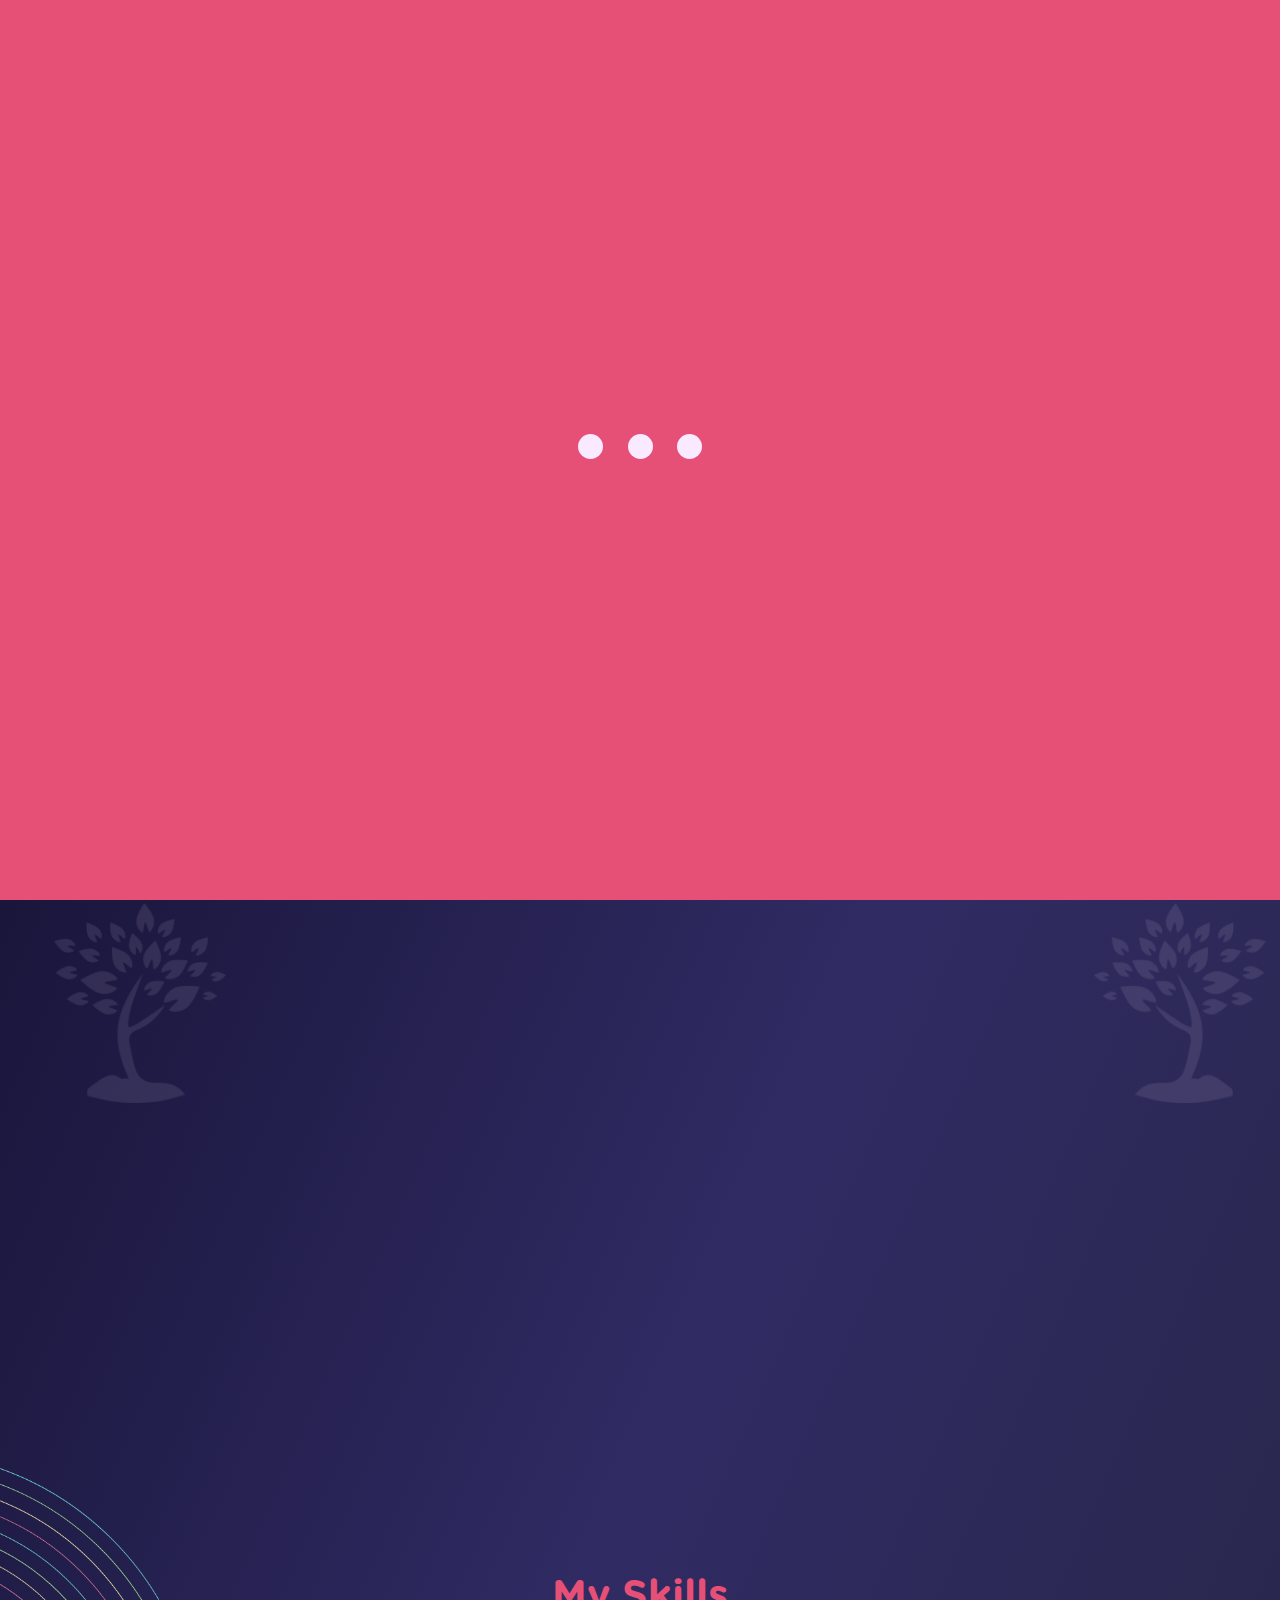
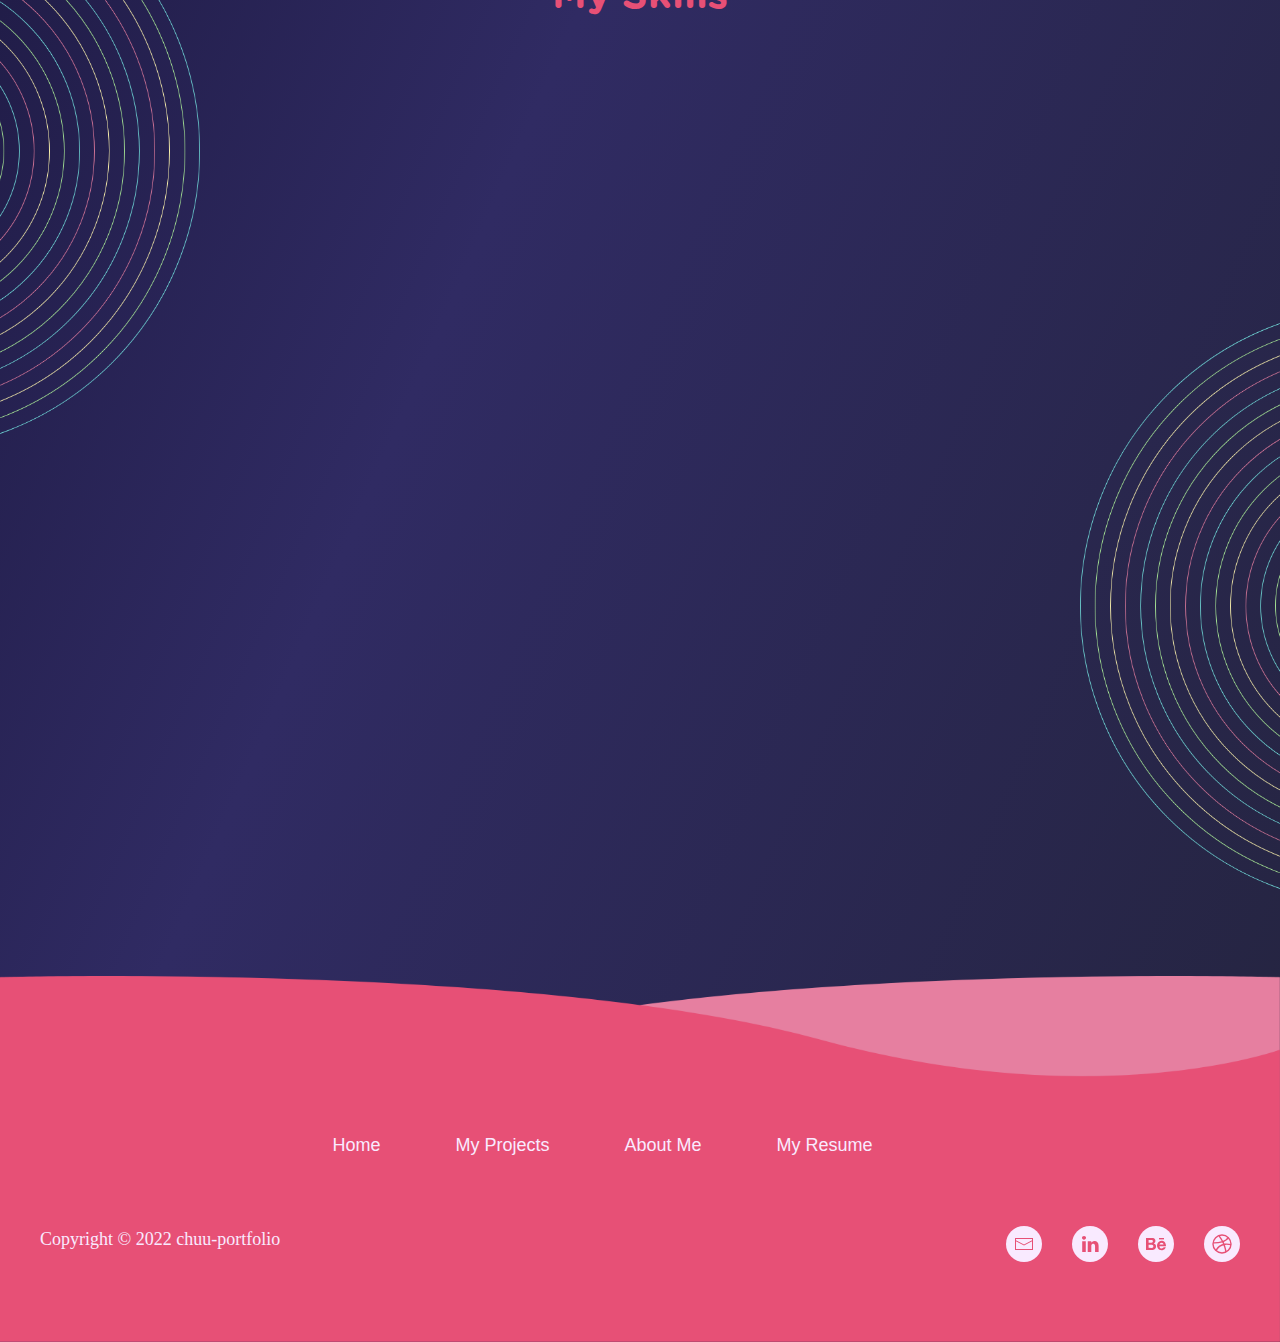
<file: index.html>
<!DOCTYPE html>
<html>
    <head>
    <meta charset="utf-8">
    <meta name="viewport" content="width=device-width, initial-scale=1">
    <meta name="Keywords" content="My Portfolio | Chuu Myat Thwe Oo Portfolio">
    <meta name="Description" content="My Portfolio | Chuu Myat Thwe Oo Portfolio">
    <meta property="og:image" content="images/logo.png">
    <meta property="og:image:type" content="image/png">
    <meta property="og:image:width" content="436">
    <meta property="og:image:height" content="228">
    <meta name="viewport" content="width=device-width, initial-scale=1.0, minimum-scale=1.0, maximum-scale=1.0, user-scalable=no">
    <meta property="og:description" content="My Portfolio | Chuu Myat Thwe Oo Portfolio | ">
    <link rel="shortcut icon" href="images/logo.png" type="image/x-icon">
    <title>My Portfolio | Home Page</title>
    <link rel="shortcut icon" href="images/logo.png" type="image/x-icon">
    <link rel="stylesheet" href="css/uikit.min.css">
    <link rel="stylesheet" href="css/style.css">
    
    </head>
    <div class="preloader js-preloader flex-center">
        <div class="dots">
            <div class="dot"></div>
            <div class="dot"></div>
            <div class="dot"></div>
        </div>
    </div>
    <body>
        
        <header>
            <div class="uk-container">
                <nav class="uk-navbar-container uk-navbar navbar" uk-navbar="dropbar: true;" style="position: relative; z-index: 980;">
                    <div class="uk-navbar-left">
                        <a class="uk-navbar-item uk-logo" href="index.html">
                            <img src="images/logo.png" alt="logo">
                        </a>
                    </div>
                    <div class="uk-navbar-right ">
                        <ul class="uk-navbar-nav uk-visible@m">
                            <li class="uk-active"><a href="index.html">Home</a></li>
                            <li><a href="projects.html">My Projects</a></li>
                            <li><a href="about.html">About Me</a></li>
                            <li><a href="https://drive.google.com/file/d/1HMZiBnkwL4PGBBDyXiK6aIY70Jfx3agm/view" target="_blank">My Resume</a></li>
                            
                        </ul>
                        <a href="#side-menu" class="uk-toggle uk-hidden@m side-menu-toggle" uk-toggle>
                            <span uk-icon="menu"></span>
                        </a>
                        <div id="side-menu" class="uk-offcanvas" uk-offcanvas="flip: true; overlay: true">
                            <div class="uk-offcanvas-bar">

                                <button class="uk-offcanvas-close" type="button" uk-close></button>

                                <ul>
                                    <li class="uk-active">
                                        <a href="index.html">Home</a>
                                    </li>
                                    <li>
                                        <a href="projects.html">My Projects</a>
                                    </li>
                                    <li>
                                        <a href="about.html">About Me</a>
                                    </li>
                                    <li>
                                        <a href="https://drive.google.com/file/d/1HMZiBnkwL4PGBBDyXiK6aIY70Jfx3agm/view" target="_blank">My Resume</a>
                                    </li>
                                </ul>

                            </div>
                        </div>
                    </div>
                    
                </nav>
            </div>
        </header>
        <div class="banner">
            <div class="uk-container">
                
                <div class="banner-left  uk-text-center uk-position-relative" uk-scrollspy="cls: uk-animation-slide-left;  delay: 500"  uk-parallax="start: 100%; end: 100%;stroke: 100%; border-color: var(--pink)" style="border-bottom: 1px solid var(--violet);">
                    <img src="images/leaf.png" alt="leaf" class="uk-position-absolute banner-leaf banner-leaf-one" uk-parallax="y: 20; easing: 0;">
                    <img src="images/leaf.png" alt="leaf" class="uk-position-absolute banner-leaf banner-leaf-two" uk-parallax="y: 40; easing: 0;">
                    <div class="banner-left-wrap">
                        <h3>Hello! I am</h3>
                        <h2 class="main-title">Chuu Myat Thwe Oo</h2>
                        <h4>UI/UX Designer and Frontend Developer</h4>
                        <div class="banner-left-text">
                            Are you looking for a UI/UX Designer background with expert in Frontend Technologies?
                            <br> Don't worry for that ! Here I am ...
                        </div>
                        
                        <a href="projects.html" class="main-button">
                            Explore Projects
                        </a>
                    </div>
                </div>
                    
                
            </div>
        </div>
        <div class="experience">
            <div class="uk-container uk-position-relative" uk-scrollspy="cls: uk-animation-fade; target: .experience-card; delay: 500;">
                <h2 class="main-title uk-text-center">
                    Working Experiences
                </h2>
                <img src="images/tree.png" alt="tree" class="experience-tree experience-tree-one uk-position-absolute">
                <img src="images/tree.png" alt="tree" class="experience-tree experience-tree-two uk-position-absolute">
                <div class="uk-flex uk-text-center experience-card-wrap uk-flex-center">
                    <div class="experience-card">
                        <div class="exp-year">
                            Nov 2021 - Sept 2022
                        </div>
                        <div class="exp-position">
                            UI/UX Designer
                        </div>
                        <span>at</span>
                        <div class="exp-company">Amaramedia Co., Ltd</div>
                    </div>
                </div>
                <div class="uk-flex uk-text-center experience-card-wrap uk-flex-center uk-flex-between">
                    <div class="experience-card" >
                        <div class="exp-year">
                            May 2020 - Sept 2021
                        </div>
                        <div class="exp-position">
                            Senior Frontend Developer
                        </div>
                        <span>at</span>
                        <div class="exp-company">Clickr Media Co., Ltd</div>
                    </div>
                    <div class="experience-card">
                        <div class="exp-year">
                            Dec 2018 - Mar 2020
                        </div>
                        <div class="exp-position">
                            Frontend Developer & Designer
                        </div>
                        <span>at</span>
                        <div class="exp-company">Berakah Peneil Co., Ltd</div>
                    </div>
                    <div class="experience-card">
                        <div class="exp-year">
                            Jun 2017 - Nov 2018
                        </div>
                        <div class="exp-position">
                           Junior Laravel Developer
                        </div>
                        <span>at</span>
                        <div class="exp-company">Myanmar Media Linkage Co., Ltd </div>
                    </div>
                </div>
            </div>
        </div>
        <div class="skill uk-position-relative">
            <div class="uk-container">
                <img src="images/circles.png" alt="circle" class="uk-position-absolute skill-circle skill-circle-one">
                <img src="images/circles.png" alt="circle" class="uk-position-absolute skill-circle skill-circle-two">
                <h2 class="main-title uk-text-center">
                    My Skills
                </h2>
                <div class="skill-item" uk-scrollspy="cls: uk-animation-fade; target: .skill-wrap div; delay: 300;">
                    <div class="uk-flex skill-wrap">
                        <div>
                            <img src="images/html5.png" alt="html5">
                        </div>
                        <div>
                            <img src="images/css3.png" alt="css">
                        </div>  
                        <div>
                            <img src="images/sass.png" alt="sass">
                        </div>
                        <div>
                            <img src="images/BEM.png" alt="BEM">
                        </div>
                        <div> <img src="images/JS.png" alt="JS"></div>
                        <div><img src="images/JQuery.png" alt="JQuery"></div>
                    </div>
                    <div class="uk-flex skill-wrap">
                        
                        <div><img src="images/Bootsrap.png" alt="Bootstrap"></div>
                        <div><img src="images/mdbootstrap.png" alt="mdbootstrap"></div>
                        <div><img src="images/uikit.png" alt="uikit"></div>
                        <div><img src="images/wordpress.png" alt="wordpress"></div>
                        <div><img src="images/laravel.png" alt="laravel"></div>
                        <div><img src="images/CS6.png" alt="cs6"></div>
                    </div>
                    <div class="uk-flex skill-wrap">
                        
                        <div><img src="images/XD.png" alt="xd"></div>
                        <div><img src="images/figma.png" alt="figma"></div>
                        <div><img src="images/ai.png" alt="AI"></div>
                        <div><img src="images/sketch.png" alt="sketch"></div>
                        <div><img src="images/balsminq.png" alt="balsminq"></div>
                        <div><img src="images/git.png" alt="git"></div>
                    </div>
                    <div class="uk-flex skill-wrap">
                        <div></div>
                        <div><img src="images/cyberduck.png" alt="cyberduck"></div>
                        <div><img src="images/filezilla.png" alt="filezilla"></div>
                        <div><img src="images/Linux Os.png" alt="Linux"></div>
                        <div><img src="images/MAc Os.png" alt="mac"></div>
                        <div></div>
                    </div>
                </div>
            </div>
        </div>
        <!-- <div class="scroll-top" >
            <a id="target" href="#top" class="uk-icon-button" uk-icon="arrow-up" uk-scroll=""></a>
        </div> -->
        <footer>
            <div class="uk-container">
                <div class="footer-link uk-flex">
                    <ul class="uk-navbar-nav">
                        <li><a href="index.html">Home</a></li>
                        <li><a href="projects.html">My Projects</a></li>
                        <li><a href="about.html">About Me</a></li>
                        <li><a href="https://drive.google.com/file/d/1HMZiBnkwL4PGBBDyXiK6aIY70Jfx3agm/view" target="_blank">My Resume</a></li>
                       
                    </ul>
                </div>
                <div class="footer-bottom uk-flex">
                    <div class="footer-copyright">
                        Copyright © 2022 chuu-portfolio
                    </div>
                    <div class="footer-social">
                        <ul class="uk-flex">
                            <li>
                                <a href="mailto:chuumyatthweoo@gmail.com" target="_blank" class="uk-icon-button" uk-icon="mail"></a>
                            </li>
                            <li>
                                
                                    <a href="https://www.linkedin.com/in/chuu-myat-thwe-oo-0b0b651a2/" class="uk-icon-button" target="_blank" uk-icon="linkedin"></a>
                                
                            </li>
                            <li>
                                
                                    <a href="https://www.behance.net/chuuchuu4" class="uk-icon-button" target="_blank" uk-icon="behance"></a>
                               
                            </li>
                            <li>
                                
                                    <a href="https://dribbble.com/ChuuMyatThweOo" class="uk-icon-button" target="_blank" uk-icon="dribbble"></a>
                                
                            </li>
                        </ul>
                    </div>
                </div>
            </div>
        </footer>
        <div class="scroll-top-wrapper">
            <span class="scroll-top-inner">
                <span class="uk-icon" uk-icon="icon: arrow-up"></span>
            </span>
        </div>
        
        <script src="js/jquery.min.js"></script>
        <script src="js/jquery.preloadinator.min.js"></script>
        <script src="js/uikit.min.js"></script>
        <script src="js/uikit-icons.min.js"></script>
        <script src="js/index.js"></script>
        <script>
            $('.js-preloader').preloadinator({
                minTime: 2000
            });
        </script>
    </body>
</html>
</file>
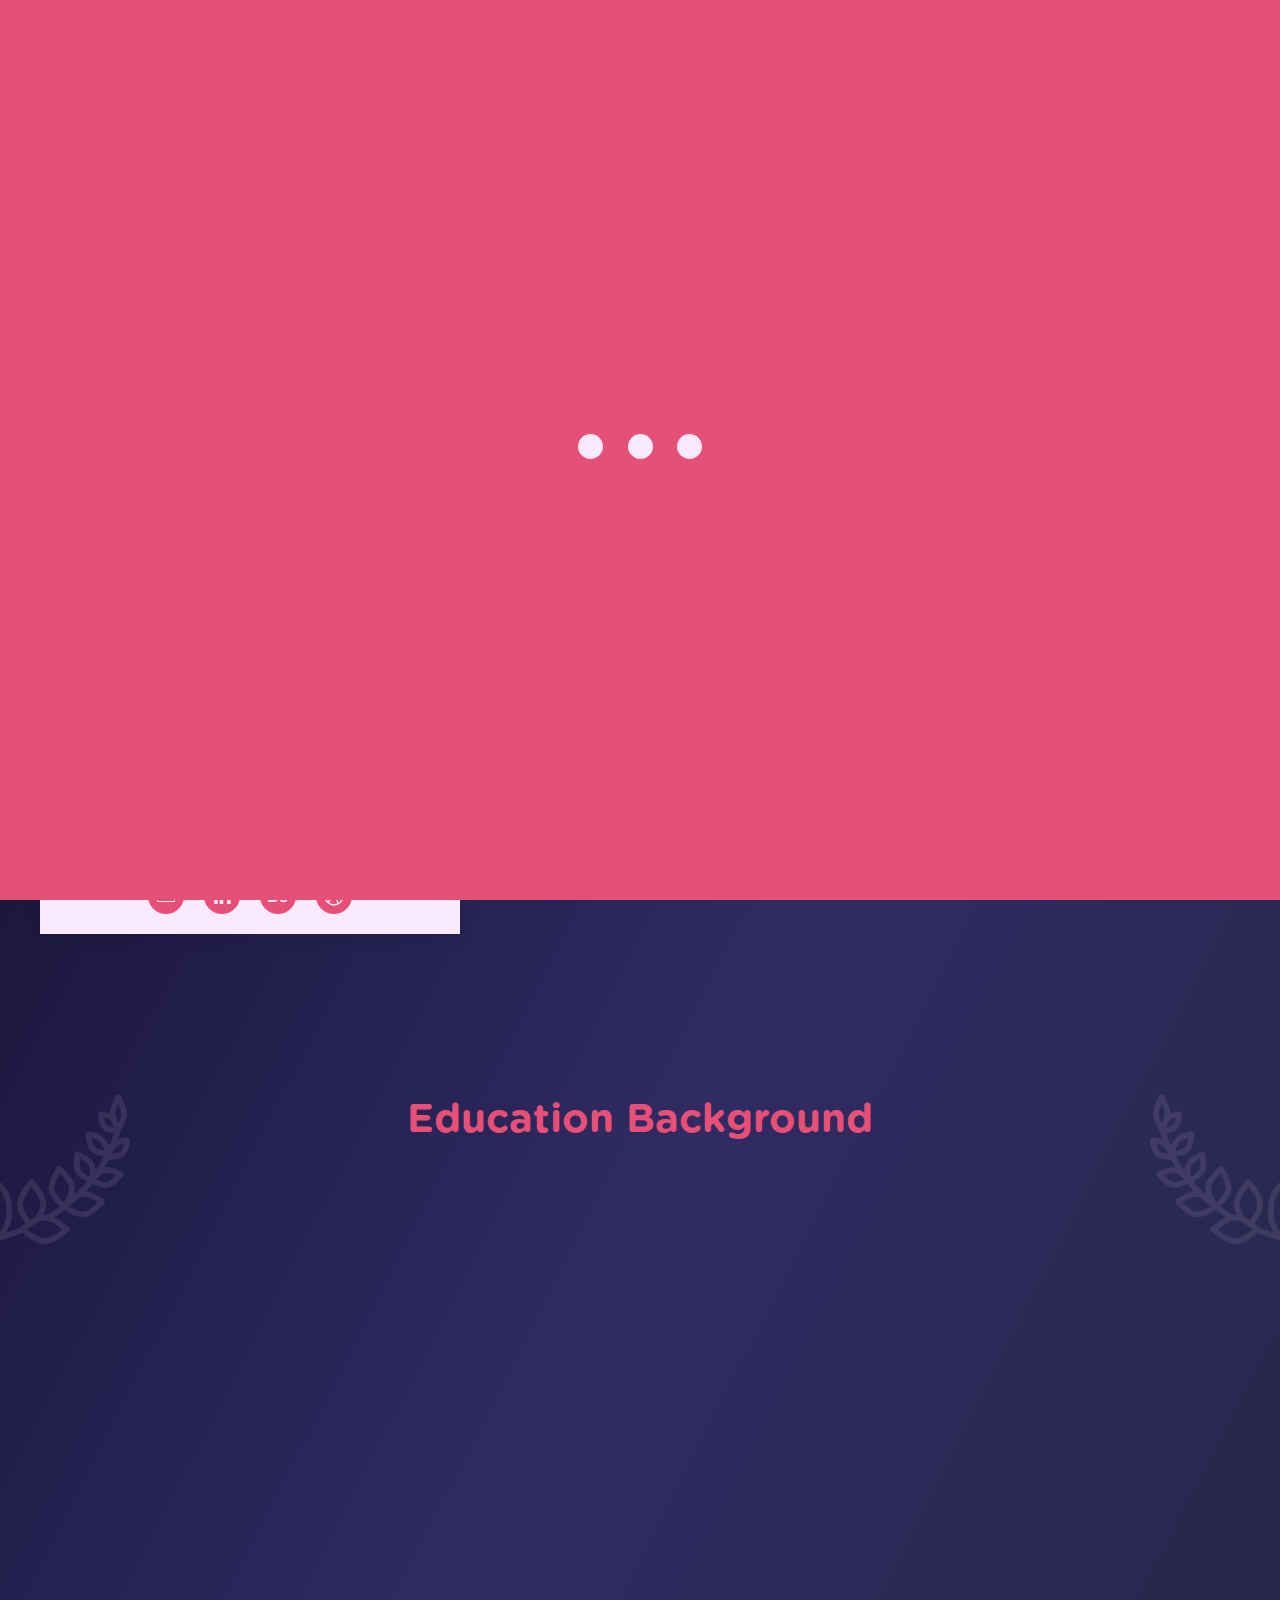
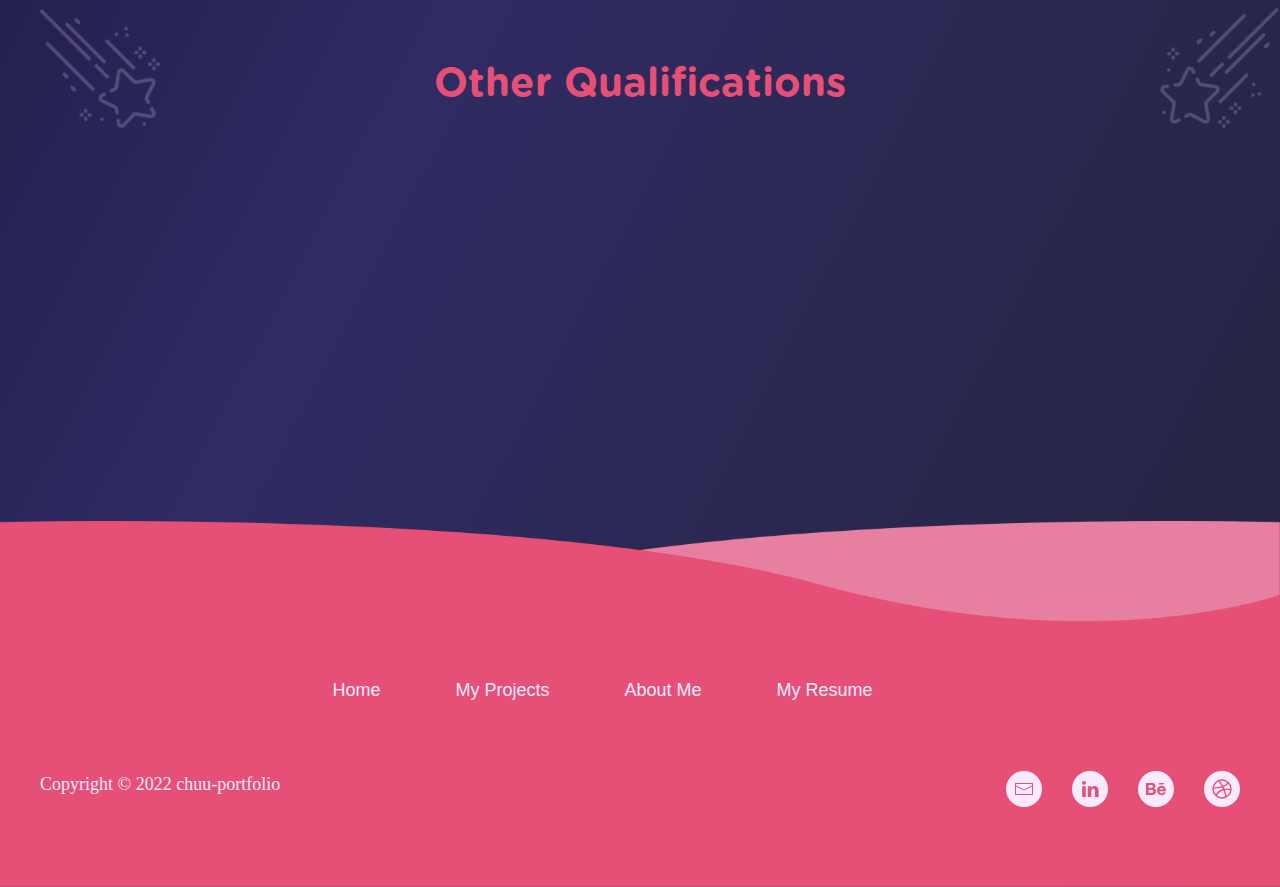
<file: about.html>
<!DOCTYPE html>
<html>
    <head>
    <meta charset="utf-8">
    <meta name="viewport" content="width=device-width, initial-scale=1">
    <meta name="Keywords" content="My Portfolio | Chuu Myat Thwe Oo Portfolio">
    <meta name="Description" content="My Portfolio | Chuu Myat Thwe Oo Portfolio">
    <meta property="og:image" content="images/logo.png">
    <meta property="og:image:type" content="image/png">
    <meta property="og:image:width" content="436">
    <meta property="og:image:height" content="228">
    <meta name="viewport" content="width=device-width, initial-scale=1.0, minimum-scale=1.0, maximum-scale=1.0, user-scalable=no">
    <meta property="og:description" content="My Portfolio | Chuu Myat Thwe Oo Portfolio | ">
    <link rel="shortcut icon" href="images/logo.png" type="image/x-icon">
    <title>My Portfolio | About Page</title>
    <link rel="shortcut icon" href="images/logo.png" type="image/x-icon">
    <link rel="stylesheet" href="css/uikit.min.css">
    <link rel="stylesheet" href="css/style.css">
    <link rel="stylesheet" href="css/about.css">
    </head>
    <div class="preloader js-preloader flex-center">
        <div class="dots">
            <div class="dot"></div>
            <div class="dot"></div>
            <div class="dot"></div>
        </div>
    </div>
    <body>
        <header>
            <div class="uk-container navbar">
                <nav class="uk-navbar-container uk-margin uk-navbar">
                    <div class="uk-navbar-left">
                        <a class="uk-navbar-item uk-logo" href="index.html">
                            <img src="images/logo.png" alt="logo">
                        </a>
                    </div>
                    <div class="uk-navbar-right">
                        <ul class="uk-navbar-nav uk-visible@m">
                            <li><a href="index.html">Home</a></li>
                            <li><a href="projects.html">My Projects</a></li>
                            <li class="uk-active"><a href="about.html">About Me</a></li>
                            <li><a href="https://drive.google.com/file/d/1HMZiBnkwL4PGBBDyXiK6aIY70Jfx3agm/view" target="_blank">My Resume</a></li>
                           
                        </ul>
                        <a href="#side-menu" class="uk-toggle uk-hidden@m side-menu-toggle" uk-toggle>
                            <span uk-icon="menu"></span>
                        </a>
                        <div id="side-menu" class="uk-offcanvas" uk-offcanvas="flip: true; overlay: true">
                            <div class="uk-offcanvas-bar">

                                <button class="uk-offcanvas-close" type="button" uk-close></button>

                                <ul>
                                    <li>
                                        <a href="index.html">Home</a>
                                    </li>
                                    <li>
                                        <a href="projects.html">My Projects</a>
                                    </li>
                                    <li class="uk-active">
                                        <a href="about.html">About Me</a>
                                    </li>
                                    <li>
                                        <a href="https://drive.google.com/file/d/1HMZiBnkwL4PGBBDyXiK6aIY70Jfx3agm/view" target="_blank">My Resume</a>
                                    </li>
                                </ul>

                            </div>
                        </div>
                    </div>
                </nav>
            </div>
        </header>
        <div class="about">
            <div class="uk-container">
                <h2 class="main-title uk-text-center">About Me</h2>
                <div class="uk-flex about-wrap">
                    <div class="about-left"  uk-scrollspy="cls: uk-animation-slide-left;  delay: 500">
                        <div class="uk-card uk-card-default">
                            <div class="uk-card-header uk-text-center">
                                <img src="images/my-photo.png" alt="my-photo">
                            </div>
                            <div class="uk-card-body uk-text-center">
                                <h3>Chuu Myat Thwe Oo</h3>
                                <span></span>
                                <h4>UI/UX Designer & Frontend Developer</h4>
                            </div>
                            <div class="uk-card-footer uk-text-center uk-flex">
                                <ul class="uk-flex">
                                    <li>
                                        <a href="mailto:chuumyatthweoo@gmail.com" target="_blank" class="uk-icon-button" uk-icon="mail"></a>
                                    </li>
                                    <li>
                                        <a href="https://www.linkedin.com/in/chuu-myat-thwe-oo-0b0b651a2/" class="uk-icon-button" target="_blank" uk-icon="linkedin"></a>
                                        
                                    </li>
                                    <li>
                                        
                                            <a href="https://www.behance.net/chuuchuu4" class="uk-icon-button" target="_blank" uk-icon="behance"></a>
                                        
                                    </li>
                                    <li>
                                        
                                            <a href="https://dribbble.com/ChuuMyatThweOo" class="uk-icon-button" target="_blank" uk-icon="dribbble"></a>
                                        
                                    </li>
                                </ul>
                            </div>
                        </div>
                    </div>
                    <div class="about-right"  uk-scrollspy="cls: uk-animation-slide-right;  delay: 500">
                        <div>
                            My name is Chuu  Myat Thwe Oo. I’ve graduated with Bachelor of Engineering 
                            ( Information Technology ) from Pyay Technological University. I was working 
                            as Frontend Developer and Web Designer  in media company, software house  &
                            Singapore base media company from 2017 to 2021. 
                        </div>
                        <div>
                            My experience in Adobe tools, frontend development technologies, passion of 
                            creating solution that address user’s problem, user interface design and 
                            knowledge of Google Professional UX Course encouraged me to change my
                            career path to UI/UX Designer. 
                        </div>
                        <div>
                            I got a job as UI/UX Designer at CornerTwentySix (Amaramedia)
                            Company Ltd. While I was working there, I found increasing of knowledges and 
                            experiences  in user centered design skills, how to use empathy to understand 
                            users, how to develop solutions to solve users’ problems, how to gather and 
                            evaluate user requirements in collaboration with Product Manager and how to
                            illustrate design ideas using storyboards, process flows, or sitemaps.
                        </div>
                        <div>
                            <a class="main-button" href="https://drive.google.com/file/d/1HMZiBnkwL4PGBBDyXiK6aIY70Jfx3agm/view" target="_blank">View My Resume</a>
                        </div>
                        
                    </div>
                </div>
            </div>
        </div>
        <div class="education">
            <div class="uk-container uk-position-relative">
                <h2 class="main-title uk-text-center">
                    Education Background
                </h2>
                <img src="images/leaves.png" alt="leaves" class="uk-position-absolute education-leaves education-leaves-one">
                <img src="images/leaves.png" alt="leaves" class="uk-position-absolute education-leaves education-leaves-two">
                <div class="education-wrap uk-flex" uk-scrollspy="cls: uk-animation-slide-bottom; target: .education-item; delay: 500">
                    <div class="education-item uk-text-center">
                        <div class="edu-name">
                            High School Graduate
                        </div>
                        <div class="edu-year">( 2011 )</div>
                        <div class="edu-school">BEHS ( 5 ), Pyay</div>
                    </div>
                    <div class="education-item uk-text-center">
                        <div class="edu-name">
                            Bachelor of Technology (IT)
                        </div>
                        <div class="edu-year">( 2015 )</div>
                        <div class="edu-school">Pyay Technological University</div>
                    </div>
                    <div class="education-item uk-text-center">
                        <div class="edu-name">
                            Bachelor of Engineering (IT)
                        </div>
                        <div class="edu-year">( 2016 )</div>
                        <div class="edu-school">Pyay Technological University</div>
                    </div>
                </div>
            </div>
            

        </div>
        <div class="qualification">
            <div class="uk-container uk-position-relative">
                <img src="images/star.png" alt="star" class="uk-position-absolute qualification-star qualification-star-one">
                <img src="images/star.png" alt="star" class="uk-position-absolute qualification-star qualification-star-two">
                <h2 class="main-title uk-text-center">Other Qualifications</h2>
                <div class="qualification-wrap uk-flex uk-text-center" uk-scrollspy="cls: uk-animation-fade; target: .certificate; delay: 300;">
                    <div class="certificate">
                        <div class="class">Coursera</div>
                        <span></span>
                        <div class="course">
                            Google UX Design <br>Professional Certificate
                        </div>
                    </div>
                    <div class="certificate">
                        <div class="class">Myanmar IT Consulting</div>
                        <span></span>
                        <div class="course">
                            Professional Web Development <br> Training Course
                        </div>
                    </div>
                    <div class="certificate">
                        <div class="class">MCC</div>
                        <span></span>
                        <div class="course">
                            Microsoft Office Course
                        </div>
                    </div>
                    <div class="certificate">
                        <div class="class">YWC Association</div>
                        <span></span>
                        <div class="course">
                            Four Skills English <br>(Intermediate Course)
                        </div>
                    </div>
                </div>
            </div>
        </div>
        <footer>
            <div class="uk-container">
                <div class="footer-link uk-flex">
                    <ul class="uk-navbar-nav">
                        <li><a href="index.html">Home</a></li>
                        <li><a href="projects.html">My Projects</a></li>
                        <li><a href="about.html">About Me</a></li>
                        <li><a href="https://drive.google.com/file/d/1HMZiBnkwL4PGBBDyXiK6aIY70Jfx3agm/view" target="_blank">My Resume</a></li>
                       
                    </ul>
                </div>
                <div class="footer-bottom uk-flex">
                    <div class="footer-copyright">
                        Copyright © 2022 chuu-portfolio
                    </div>
                    <div class="footer-social">
                        <ul class="uk-flex">
                            <li>
                                <a href="mailto:chuumyatthweoo@gmail.com" target="_blank" class="uk-icon-button" uk-icon="mail"></a>
                            </li>
                            <li>
                                
                                    <a href="https://www.linkedin.com/in/chuu-myat-thwe-oo-0b0b651a2/" class="uk-icon-button" target="_blank" uk-icon="linkedin"></a>
                                
                            </li>
                            <li>
                                
                                    <a href="https://www.behance.net/chuuchuu4" class="uk-icon-button" target="_blank" uk-icon="behance"></a>
                               
                            </li>
                            <li>
                                
                                    <a href="https://dribbble.com/ChuuMyatThweOo" class="uk-icon-button" target="_blank" uk-icon="dribbble"></a>
                                
                            </li>
                        </ul>
                    </div>
                </div>
            </div>
        </footer>
        <div class="scroll-top-wrapper">
            <span class="scroll-top-inner">
                <span class="uk-icon" uk-icon="icon: arrow-up"></span>
            </span>
        </div>
        <script src="js/jquery.min.js"></script>
        <script src="js/jquery.preloadinator.min.js"></script>
        <script src="js/uikit.min.js"></script>
        <script src="js/uikit-icons.min.js"></script>
        <script src="js/index.js"></script>
        <script>
            $('.js-preloader').preloadinator({
                minTime: 2000
            });
        </script>
    </body>
</html>
</file>
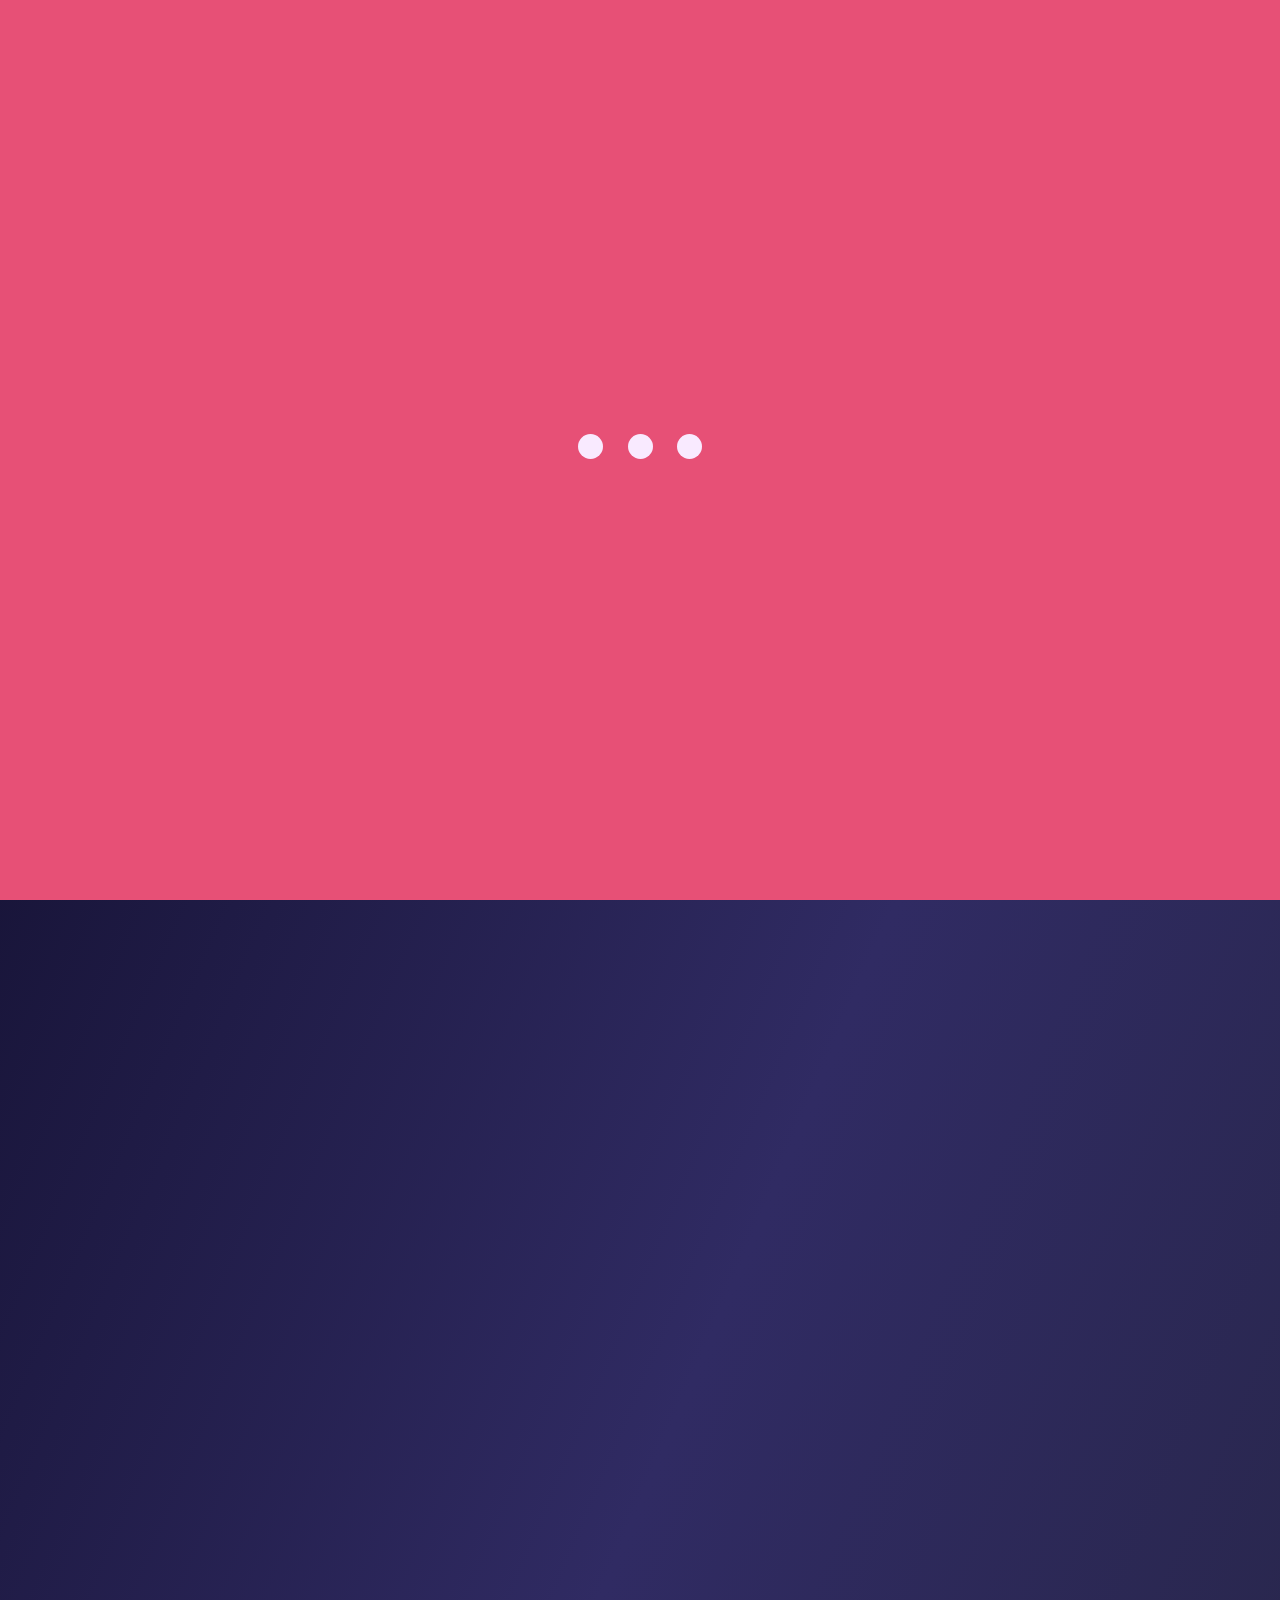
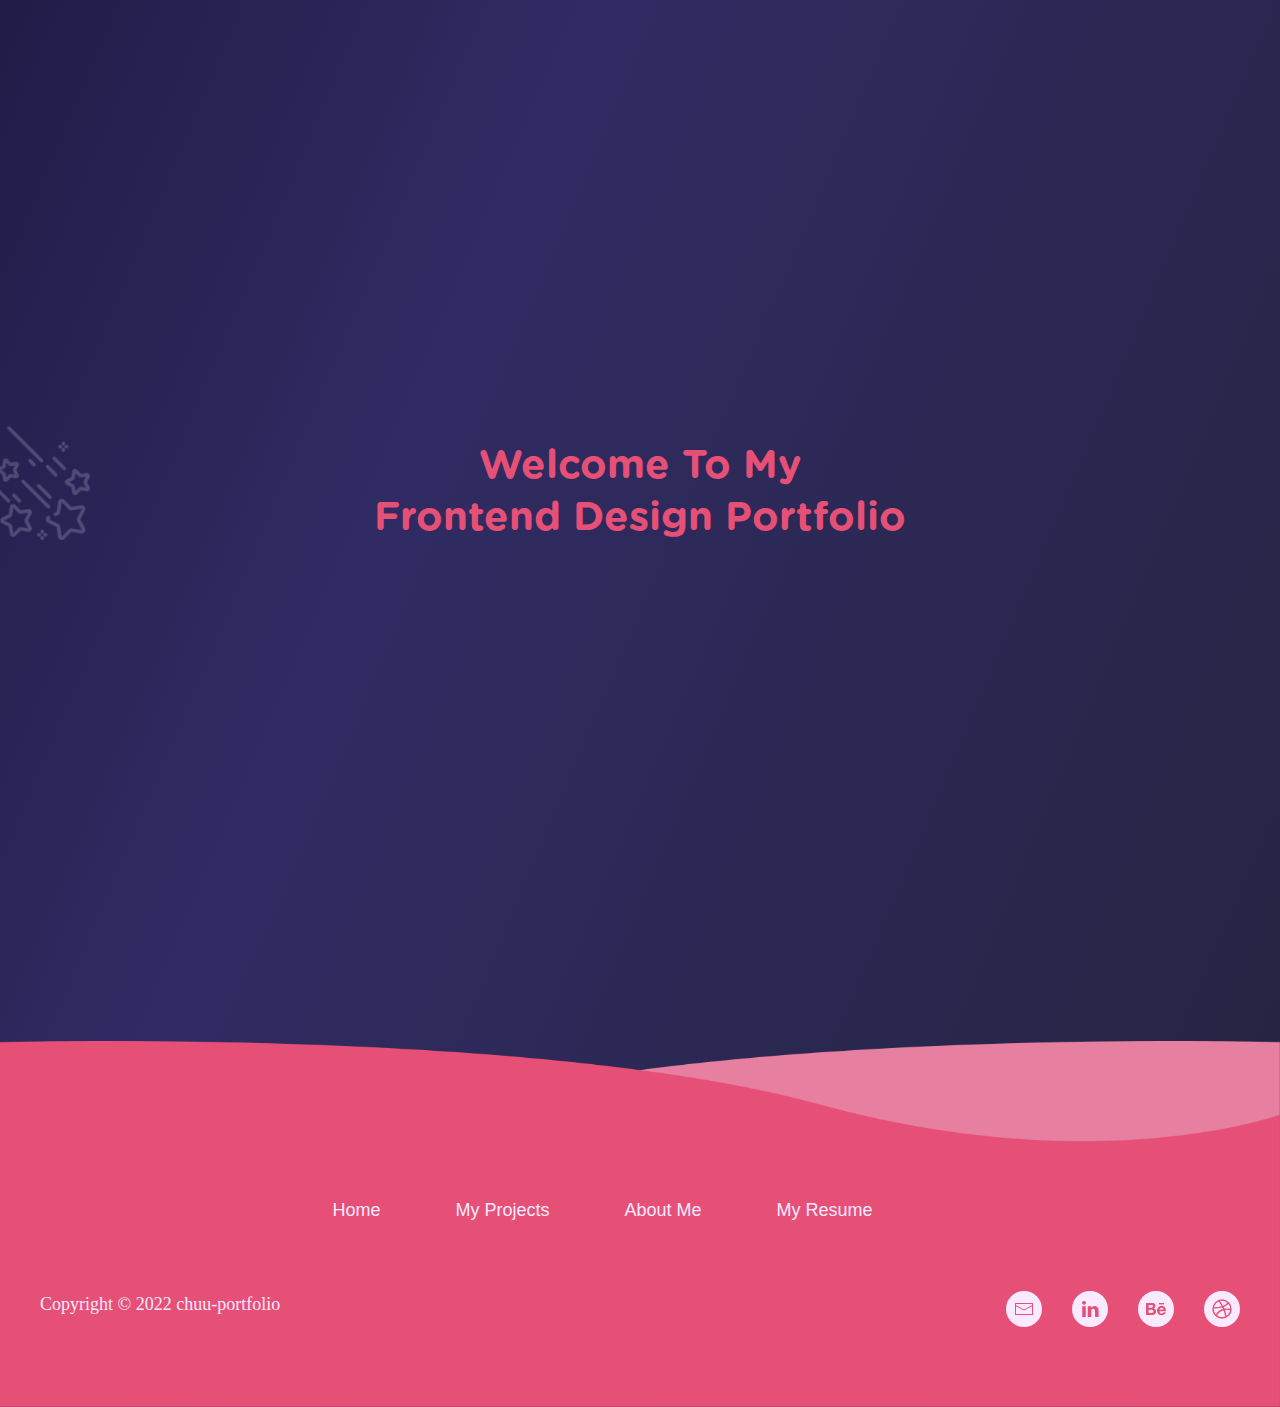
<file: projects.html>
<!DOCTYPE html>
<html>
    <head>
        <meta charset="utf-8">
        <meta name="viewport" content="width=device-width, initial-scale=1">
        <meta name="Keywords" content="My Portfolio | Chuu Myat Thwe Oo Portfolio">
        <meta name="Description" content="My Portfolio | Chuu Myat Thwe Oo Portfolio">
        <meta property="og:image" content="images/logo.png">
        <meta property="og:image:type" content="image/png">
        <meta property="og:image:width" content="436">
        <meta property="og:image:height" content="228">
        <meta name="viewport" content="width=device-width, initial-scale=1.0, minimum-scale=1.0, maximum-scale=1.0, user-scalable=no">
        <meta property="og:description" content="My Portfolio | Chuu Myat Thwe Oo Portfolio | ">
        <link rel="shortcut icon" href="images/logo.png" type="image/x-icon">
        <title>My Portfolio | Projects Page</title>
        <link rel="shortcut icon" href="images/logo.png" type="image/x-icon">
        <title>My Projects</title>
        <link rel="shortcut icon" href="images/logo.png" type="image/x-icon">
        <link rel="stylesheet" href="css/uikit.min.css">
        <link rel="stylesheet" href="css/style.css">
        <link rel="stylesheet" href="css/project.css">
    </head>
    <div class="preloader js-preloader flex-center">
        <div class="dots">
            <div class="dot"></div>
            <div class="dot"></div>
            <div class="dot"></div>
        </div>
    </div>
    <body>
        <header>
            <div class="uk-container navbar">
                <nav class="uk-navbar-container uk-margin uk-navbar">
                    <div class="uk-navbar-left">
                        <a class="uk-navbar-item uk-logo" href="index.html">
                            <img src="images/logo.png" alt="logo">
                        </a>
                    </div>
                    <div class="uk-navbar-right">
                        <ul class="uk-navbar-nav uk-visible@m">
                            <li><a href="index.html">Home</a></li>
                            <li class="uk-active"><a href="projects.html">My Projects</a></li>
                            <li><a href="about.html">About Me</a></li>
                            <li><a href="https://drive.google.com/file/d/1HMZiBnkwL4PGBBDyXiK6aIY70Jfx3agm/view" target="_blank">My Resume</a></li>
                            
                        </ul>
                        <a href="#side-menu" class="uk-toggle uk-hidden@m side-menu-toggle" uk-toggle>
                            <span uk-icon="menu"></span>
                        </a>
                        <div id="side-menu" class="uk-offcanvas" uk-offcanvas="flip: true; overlay: true">
                            <div class="uk-offcanvas-bar">

                                <button class="uk-offcanvas-close" type="button" uk-close></button>

                                <ul>
                                    <li>
                                        <a href="index.html">Home</a>
                                    </li>
                                    <li  class="uk-active">
                                        <a href="projects.html">My Projects</a>
                                    </li>
                                    <li>
                                        <a href="about.html">About Me</a>
                                    </li>
                                    <li>
                                        <a href="https://drive.google.com/file/d/1HMZiBnkwL4PGBBDyXiK6aIY70Jfx3agm/view" target="_blank">My Resume</a>
                                    </li>
                                </ul>

                            </div>
                        </div>
                    </div>
                </nav>
            </div>
        </header>
        <div class="design-portfolio">
            <div class="uk-container uk-position-relative">
                <img src="images/planet.png" alt="planet" class="uk-position-absolute design-portfolio-planet">
                <h2 class="main-title uk-text-center">
                    Welcome To My<br>
                    UI/UX Design Portfolio
                </h2>
                <div class="design-project uk-flex">
                    <div class="design-image" uk-scrollspy="cls: uk-animation-slide-left;  delay: 400">
                        <img src="images/d-check-ad.png" alt="d-check-ad">
                    </div>
                    <div class="design-description uk-flex" uk-scrollspy="cls: uk-animation-slide-right;  delay: 400">
                        <div class="design-description-wrap uk-text-center">
                            <img src="images/d-check-logo.png" alt="d-check-logo">
                            <div class="design-explaination">
                                d-Check is a daily guest record in digital format 
                                produced by CornerTwentySix (Amaramedia) 
                                Company. 
                                It has easy registration, check-in scanner, 
                                easy booking process. It can also make booking to
                                many places with accurate date and time.
                            </div>
                            <a href="#dcheck-detail" class="main-button uk-toggle" uk-toggle>
                               View Detail
                            </a>
                            <!-- This is the modal -->
                            <div id="dcheck-detail" class="uk-modal uk-modal-container" uk-modal>
                                <div class="uk-modal-dialog uk-modal-body">
                                    <button class="uk-modal-close-default uk-close" type="button" uk-close></button>

                                    <div class="dcheck-detail-content">
                                        <h2 class="uk-modal-title">Project Overview</h2>
                                        <p>d-Check is a daily guest record in digital format produced by CornerTwentySix (Amaramedia) Company. It has easy registration, 
                                            secure user verification, check-in scanner, easy booking process. It can also make booking to many places with accurate date and time.</p>
                                        
                                    </div>
                                    <div class="uk-column-1-2">
                                        <div class="dcheck-detail-content">
                                            <h2 class="uk-modal-title">My Role </h2>
                                            <p>UI/UX Designer</p>
                                        </div>
                                        <div class="dcheck-detail-content">
                                            <h2 class="uk-modal-title">Platform</h2>
                                            <p>Android, iOS, Web </p>
                                        </div>
                                    </div>
                                    <div class="dcheck-detail-content">
                                        <h2 class="uk-modal-title">Team </h2>
                                        <p>2 Java Developers, 1 Flutter Developer, 1 Angular Developer, 2 Marketing, 1 UI/UX Designer</p>
                                    </div>
                                    <div class="dcheck-detail-content">
                                        <h2 class="uk-modal-title">Design Thinking Framework </h2>
                                        <p>
                                           <img src="images/framework.png" alt="d-check-design-framework">
                                        </p>
                                    </div>
                                    <div class="dcheck-detail-content">
                                        <h2 class="uk-modal-title">My Responsibilities </h2>
                                        <p>User Research, Conducting Interviews, Paper and Digital Wireframing, Low and High-Fidelity Prototyping, Conducting Usability Study,
                                            Iterating Design, User Interface Design for Responsive Website, Admin and Organization Dashboards, Android and iOS Design</p>
                                    </div>
                                    <div class="uk-column-1-2@m">
                                        <div class="dcheck-detail-content">
                                            <h2 class="uk-modal-title">Responsive Web Design</h2>
                                            <img src="images/web-design.png" alt="d-check-web-design">
                                            <div class="uk-text-center">
                                                <a href="https://www.dcheckmyanmar.com/" target="_blank">Go to Website <span uk-icon="arrow-right"></span></a>
                                            </div>
                                            
                                        </div>
                                        <div class="dcheck-detail-content">
                                            <h2 class="uk-modal-title">iOS Application</h2>
                                            <img src="images/ios.png" alt="d-check-iOS-design">
                                            <div class="uk-text-center">
                                                <a href="https://apps.apple.com/us/app/d-check/id1609977746" target="_blank">Go to App Store <span uk-icon="arrow-right"></span></a>
                                            </div>
                                        </div>
                                    </div>
                                    <div class="uk-column-1-2@m">
                                        <div class="dcheck-detail-content">
                                            <h2 class="uk-modal-title">Android Application</h2>
                                            
                                            <img src="images/android.png" alt="d-check-android-design">
                                            <div class="uk-text-center">
                                                <a href="https://play.google.com/store/apps/details?id=com.dcheckmyanmar.d_check_rebuild" target="_blank">Go to Play Store <span uk-icon="arrow-right"></span></a>
                                            </div>
                                            
                                            
                                        </div>
                                        <div class="dcheck-detail-content">
                                            <h2 class="uk-modal-title">Admin Dashboard</h2>
                                            <img src="images/admin.png" alt="d-check-admin-design">
                                            
                                        </div>
                                    </div>

                                    
                                </div>
                            </div>
                        </div>
                    </div>
                </div>
                <div class="design-project uk-flex">
                    <div class="design-description uk-flex" uk-scrollspy="cls: uk-animation-slide-left;  delay: 400">
                        <div class="design-description-wrap uk-text-center">
                            <img src="images/healthy-taste-logo.png" alt="healthy-taste-logo">
                            <div class="design-explaination">
                                HealthyTaste is a WisdomLab-based organization 
                                focused on healthy recipes. The organization 
                                needs a tool that helps people learn how to cook 
                                healthy and tasty recipes with easy buying 
                                ingredients during short time. 
                            </div>
                            <a href="https://www.behance.net/gallery/148842789/HealthyTaste-UIUX-Case-Study" target="_blank" class="main-button">
                                View Detail
                            </a>
                        </div>
                    </div>
                    <div class="design-image" uk-scrollspy="cls: uk-animation-slide-right;  delay: 400">
                        <img src="images/healthytaste-ad.png" alt="healthytaste-ad">
                    </div>
                </div>
                <div class="design-project uk-flex">
                    <div class="design-image" uk-scrollspy="cls: uk-animation-slide-left;  delay: 400">
                        <img src="images/tutovid-ad.png" alt="tutovid-ad">
                    </div>
                    <div class="design-description uk-flex" uk-scrollspy="cls: uk-animation-slide-right;  delay: 400">
                        <div class="design-description-wrap uk-text-center">
                            <img src="images/tutovid-logo.png" alt="tutovid-logo">
                            <div class="design-explaination">
                                TutoVid is a WisdomLab-based organization 
                                focused on online tutorials. The organization 
                                needs a tool that helps people to learn
                                many kinds of free and paid online courses. 
                                TutoVid can help people who wants to attend 
                                online courses with tutorial videos.
                            </div>
                            <a href="https://www.behance.net/gallery/148907923/TutoVids-UIUX-Responsive-Website-Case-Study" target="_blank" class="main-button">
                                View Detail
                            </a>
                        </div>
                    </div>
                </div>
            </div>
        </div>
        <div class="frontend-portfolio">
            <div class="uk-container uk-position-relative" uk-scrollspy="cls: uk-animation-fade; target: .frontend-projects a; delay: 300;">
                <img src="images/planet.png" alt="planet" class="uk-position-absolute frontend-portfolio-planet">
                <h2 class="main-title uk-text-center">
                    Welcome To My<br>
                    Frontend Design Portfolio
                </h2>
                <div class="frontend-projects uk-flex">
                    <a href="https://www.dbs.com/portraits-of-purpose/index.html" target="_blank">
                        <img src="images/dbs.png" alt="dbs">
                    </a>
                    <a href="https://www.arccspaces.com/" target="_blank">
                        <img src="images/arcc.png" alt="arcc">
                    </a>
                    <a href="https://bic.konicaminolta.asia/sconnect/" target="_blank">
                        <img src="images/konica.png" alt="konica">
                    </a>
                    <a href="https://www.guud.company/" target="_blank">
                        <img src="images/guud.png" alt="guud">
                    </a>
                    <a href="https://www.clickrmedia.com/" target="_blank">
                        <img src="images/clickr.png" alt="clickr">
                    </a>
                    <a href=" https://singapore.hakubaku.asia/" target="_blank">
                        <img src="images/hakubaku.png" alt="hakubaku">
                    </a>
                </div>
                <div class="frontend-projects uk-flex uk-text-center ">
                   <div></div>
                    <a href="https://www.berakahpeneil.com/" target="_blank">
                        <img src="images/BKP.png" alt="bkp">
                    </a>
                    <a href="https://www.yomafleet.com/" target="_blank">
                        <img src="images/yoma.png" alt="yoma">
                    </a>
                    <a href="http://thutamyay.com.mm/" target="_blank">
                        <img src="images/thutamyay.png" alt="thutamyay">
                    </a>
                    <a href="https://lotaya.mpt.com.mm/" target="_blank">
                        <img src="images/lotaya.png" alt="lotaya">
                    </a>
                    <div></div>
                </div>
            </div>
        </div>
        <footer>
            <div class="uk-container">
                <div class="footer-link uk-flex">
                    <ul class="uk-navbar-nav">
                        <li><a href="index.html">Home</a></li>
                        <li><a href="projects.html">My Projects</a></li>
                        <li><a href="about.html">About Me</a></li>
                        <li><a href="https://drive.google.com/file/d/1HMZiBnkwL4PGBBDyXiK6aIY70Jfx3agm/view" target="_blank">My Resume</a></li>
                        
                    </ul>
                </div>
                <div class="footer-bottom uk-flex">
                    <div class="footer-copyright">
                        Copyright © 2022 chuu-portfolio
                    </div>
                    <div class="footer-social">
                        <ul class="uk-flex">
                            <li>
                                <a href="mailto:chuumyatthweoo@gmail.com" target="_blank" class="uk-icon-button" uk-icon="mail"></a>
                            </li>
                            <li>
                                
                                    <a href="https://www.linkedin.com/in/chuu-myat-thwe-oo-0b0b651a2/" class="uk-icon-button" target="_blank" uk-icon="linkedin"></a>
                                
                            </li>
                            <li>
                                
                                    <a href="https://www.behance.net/chuuchuu4" class="uk-icon-button" target="_blank" uk-icon="behance"></a>
                               
                            </li>
                            <li>
                                
                                    <a href="https://dribbble.com/ChuuMyatThweOo" class="uk-icon-button" target="_blank" uk-icon="dribbble"></a>
                                
                            </li>
                        </ul>
                    </div>
                </div>
            </div>
        </footer>
        <div class="scroll-top-wrapper">
            <span class="scroll-top-inner">
                <span class="uk-icon" uk-icon="icon: arrow-up"></span>
            </span>
        </div>
        <script src="js/jquery.min.js"></script>
        <script src="js/jquery.preloadinator.min.js"></script>
        <script src="js/uikit.min.js"></script>
        <script src="js/uikit-icons.min.js"></script>
        <script src="js/index.js"></script>
        <script>
            $('.js-preloader').preloadinator({
                minTime: 2000
            });
        </script>
    </body>
</html>
</file>
<file: css/style.css>
:root {
    --pink: #E75076;
    --violet: #F9EAFF;
    --black: #2F2E41;
    --white: #fff;
}

@font-face {
    font-family: GothamBold;
    src: url(../font/gotham-rounded/GothamRounded-Bold.otf);
}



.uk-logo {
    width: 85px;
    padding: 0;
}
* > a:hover {
    text-decoration: none;
}
body {
    background-image: linear-gradient(to bottom right, #0F0C29, #302B63, #24243E);
    font-size: 18px;
    font-family: "Helvetica Neue";
    color: var(--violet);
    overflow-x: hidden;
    margin: 0;
}
/* Preloader */


section {
	min-height: 100vh;
}

section h1 {
	margin: 0 0 30px 0;
	width: 100%;
	font-size: 40px;
	font-weight: 400;
	color: #FFF;
}

section a {
	display: inline-block;
    padding: 15px 25px;
    font-weight: 600;
    text-transform: uppercase;
    text-decoration: none;
    border: 3px solid #FFF;
    border-radius: 100px;
    color: #FFF;
   -webkit-transition: all ease .5s;
    -o-transition: all ease .5s;
    transition: all ease .5s;
}

section a:hover, section a:focus {
	background: #FFF;
	color: #0AC2D2;
}



.flex-center {
	display: -webkit-box;
	display: -ms-flexbox;
	display: flex;
	-webkit-box-align: center;
	-ms-flex-align: center;
	align-items: center;
	-webkit-box-pack: center;
	-ms-flex-pack: center;
	justify-content: center;
}

.preloader {
	position: fixed;
	top: 0;
	left: 0;
	width: 100%;
	height: 100%;
	background: var(--pink);
    z-index: 999;
}

.dots .dot {
	display: inline-block;
	width: 25px;
	height: 25px;
	margin: 0 10px 0 10px;
	border-radius: 50%;
	background: var(--violet);
	-webkit-animation: dot-dot-dot 1.4s linear infinite;
	animation: dot-dot-dot 1.4s linear infinite;
}

.dots .dot:nth-child(2) {
	animation-delay: .2s;
}

.dots .dot:nth-child(3) {
	animation-delay: .4s;
}

@keyframes dot-dot-dot {
	0%, 60%, 100% {
		-webkit-transform: initial;
    	-ms-transform: initial;
        transform: initial;
	}
	30% {
		-webkit-transform: translateY(-25px);
    	-ms-transform: translateY(-25px);
        transform: translateY(-25px);
	}
}
/* Preloader */
.navbar .uk-navbar-nav>li>a {
    text-transform: none;
    font-size: 18px;
}
.navbar .uk-navbar-nav>li.uk-active>a {
    color: var(--pink);
    padding: 0;
}
.navbar .uk-navbar-nav>li>a {
    padding: 0;
    color: var(--violet);
    transition: 0.3s;
}
.navbar .uk-navbar-nav>li>a:hover {
    color: var(--pink);
    transition: 0.3s;
}
.navbar .uk-navbar-nav>li {
    margin-right: 75px;
}
.navbar .uk-navbar-nav>li:last-child {
    margin-right: 0;
}

header {
    padding-top: 30px;
}

.main-title {
    color: var(--pink);
    font-size: 40px;
    font-family: GothamBold;
    margin: 0;
}
.main-button {
    background-color: var(--pink);
    padding-left: 30px;
    padding-right: 30px;
    height: 60px;
    color: var(--violet);
    border-radius: 15px;
    display: inline-flex;
    align-items: center;
}
.main-button:hover {
    transition: 0.3s linear;
    background-color: var(--violet);
    color: var(--pink);
}
/* Main CSS */
/* BANNER */
.banner {
    padding-top: 60px;
}

.banner-left {
    align-items: center;
    padding-bottom: 80px;
}
.banner-left h3,
.banner-left h4 {
    color: var(--violet);
}
.banner-right img {
    width: 400px;
    float: right;
}
.banner-left h3 {
    margin-bottom: 45px;
    font-size: 32px;
}
.banner-left h4 {
    margin-top: 30px;
    margin-bottom: 50px;
    font-size: 28px;
    font-weight: 700;
}
.banner-left-text {
    margin-bottom: 60px;
}
.banner-leaf {
    width: 55px;
}
.banner-leaf-one {
    right: 60%;
    top: 0;
}
.banner-leaf-two {
    top: 10%;
    right: 20%;
}
/* BANNER */

/* Experience */
.experience {
    padding-top: 60px;
    padding-bottom: 70px;
}
.exp-position {
    font-weight: 700;
    font-size: 20px;
    margin-top: 35px;
}
.experience-card span {
    margin-top: 15px;
    margin-bottom: 15px;
    display: inline-block;
}
.exp-company {
    font-style: italic;
    font-weight: 500;
}
.experience-card {
    background-image: url(../images/border.png);
    width: 30%;
    background-size: 100% 100%;
    padding-top: 30px;
    padding-bottom: 30px;
    background-repeat: no-repeat;
}
.exp-wrap {
    margin-top: 60px;
}

.experience .uk-flex:nth-of-type(1){
    padding-bottom: 60px;
}

.experience .main-title {
    margin-bottom: 100px;
}

.experience-tree {
    width: 200px;
}

.experience-tree-two {
    right: 0;
    transform: rotateY(-180deg);
}
/* Experience */
.skill {
    padding-top: 65px;
    padding-bottom: 140px;
}
.skill .main-title {
    margin-bottom: 100px;
}
.skill-wrap {
    justify-content: space-between;
    margin-bottom: 30px;
}
.skill-wrap div {
    width: 170px;
}
.skill-circle {
    width: 600px;
}
.skill-circle-one {
    left: -400px;
    top: -5%;
}
.skill-circle-two {
    right: -400px;
    bottom: 70px;
}
/* Skill */
/* Scroll Top */
.scroll-top-wrapper {
    position: fixed;
    opacity: 0;
    visibility: hidden;
	overflow: hidden;
	text-align: center;
	z-index: 99999999;
    background-color: var(--violet);
    border: 1px solid var(--violet);
	width: 50px;
	height: 50px;
    border-radius: 10px;
	line-height: 48px;
	right: 30px;
	bottom: 30px;
	padding-top: 2px;
	-webkit-transition: all 0.5s ease-in-out;
	-moz-transition: all 0.5s ease-in-out;
	-ms-transition: all 0.5s ease-in-out;
	-o-transition: all 0.5s ease-in-out;
	transition: all 0.5s ease-in-out;
}
.scroll-top-wrapper:hover {
	background-color: transparent;
    border: 1px solid var(--violet);
}
.scroll-top-wrapper:hover .uk-icon {
    color: var(--violet)
}
.scroll-top-wrapper.show {
    visibility:visible;
    cursor:pointer;
	opacity: 1.0;
}
.scroll-top-wrapper .uk-icon {
    color: var(--pink);
}
.scroll-top-wrapper .uk-icon svg {
    width: 30px;
}




/* Footer */
footer {
    background-image: url(../images/footer_background.png);
    background-size: 100% 100%;
    background-repeat: no-repeat;
    padding-top: 60px;
    padding-bottom: 60px;
}
footer .uk-navbar-nav>li {
    margin-right: 75px;
}
footer .uk-navbar-nav>li>a {
    padding: 0;
    color: var(--violet);
    transition: all .3s;
}
footer .uk-navbar-nav>li>a:hover {
    color: #24243E;
    transition: all .3s;
}
footer .uk-navbar-nav>li>a {
    text-transform: none;
    font-size: 18px;
}
.footer-link {
    justify-content: center;
    margin-bottom: 40px;
    padding-top: 70px;
}
.footer-social ul {
    list-style: none;
    float: right;
}
.footer-social svg {
    color: var(--pink);
    transition: all .3s;
}
.footer-social a.uk-icon-button {
    background: var(--violet);
    transition: all .3s;
    margin-right: 30px;
    color: var(--pink);
}
.footer-social li:last-child a.uk-icon-button {
    margin-right: 0;
}
.footer-social,
.footer-copyright {
    width: 50%;
}
.footer-social a.uk-icon-button:hover {
    background-color: #24243E;
    transition: all .3s;
}
.footer-social a.uk-icon-button:hover  svg {
    color: var(--violet);
}
/* Footer */

@media screen and (max-width: 1200px) {
    body {
        font-size: 16px;
    }
    .main-title {
        font-size: 34px;
    }
    .banner-left h4 {
        font-size: 26px;
    }
    .banner-left h3 {
        font-size: 30px;
    }
    .exp-position {
        font-size: 16px;
    }
    .experience-card {
        width: 32%;
    }
    .skill-wrap {
        margin-bottom: 40px;
    }
    .skill-wrap div {
        width: 120px;
    }
    .scroll-top-wrapper {
        bottom: 170px;
    }
    .experience-tree-two {
        right: 40px;
    }
    .main-button {
        padding-left: 25px;
        padding-right: 25px;
        height: 50px;
    }
    footer .uk-navbar-nav>li:last-child {
        margin-right: 0px;
    }
    
}
@media screen and (max-width: 960px) {
    
    #side-menu ul li.uk-active a{
        color: var(--black);
    }
    .banner-leaf-one {
        right: 70%;
    }
    .banner-leaf-two {
        top: 0;
        right: 20%;
    }
    .side-menu-toggle {
        color: var(--pink);
    }
    .side-menu-toggle svg {
        width: 30px;
        height: 30px;
    }
    #side-menu .uk-offcanvas-bar {
        background-color: var(--pink);
    }
    #side-menu ul {
        list-style: none;
        padding-left: 0px;
        text-align: center;
    }
    #side-menu ul li{
        list-style: none;
        margin-top: 40px;
    }
    #side-menu .uk-offcanvas-close {
        color: var(--white);
    }
    .exp-company {
        padding-left: 15px;
        padding-right: 15px;
    }
    .experience .uk-flex:nth-of-type(1) {
        padding-bottom: 15px;
    }
    .experience .main-title {
        margin-bottom: 60px;
    }
    .experience {
        padding-bottom: 40px;
    }
    .skill {
        padding-top: 15px;
        padding-bottom: 0px;
    }
    .skill .main-title {
        margin-bottom: 60px;
    }
    .exp-position {
        padding-left: 15px;
        padding-right: 15px;
    }
    .banner {
        padding-top: 30px;
    }
    .skill-wrap div {
        width: 100px;
    }
    .skill-wrap {
        margin-bottom: 25px;
    }
    .experience-tree {
        width: 120px;
    }
    .skill-circle {
        width: 550px;
    }
 }

 @media only screen and (max-width: 640px) {
    .dots .dot {
        width: 15px;
        height: 15px;
        margin: 0 5px 0 5px;
        border-radius: 50%;
        background: var(--violet);
        -webkit-animation: dot-dot-dot 1.4s linear infinite;
        animation: dot-dot-dot 1.4s linear infinite;
    }
     
    body {
        font-size: 14px;
    }
    .uk-logo {
        width: 65px;
        padding: 0;
    }
    .banner-leaf,
    .experience-tree {
        display: none;
    }
    .main-title {
        font-size: 24px;
    }
    .banner-left h3 {
        font-size: 22px;
        margin-bottom: 20px;
    }
    .banner-left h4 {
        margin-top: 20px;
        margin-bottom: 25px;
        font-size: 20px;
        width: 200px;
        margin-left: auto;
        margin-right: auto;
    }
    .banner-left-text {
        margin-bottom: 30px;
    }
    .banner {
        padding-top: 10px;
    }
    .banner-left {
        padding-bottom: 30px;
    }
    .main-button {
        padding-left: 20px;
        padding-right: 20px;
        height: 45px;
    }
    .experience-card {
        width: 100%;
    }
    .experience-card {
        padding-top: 25px;
        padding-bottom: 25px;
        margin-bottom: 15px;
    }
    .exp-position {
        margin-top: 20px;
    }
    .experience {
        padding-top: 30px;
    }
    .experience-card span {
        margin-top: 10px;
        margin-bottom: 10px; 
    }
    .experience-card-wrap {
        flex-direction: column;
    }
    .experience .uk-flex:nth-of-type(1) {
        padding-bottom: 0;
    }
    .experience .main-title {
        margin-bottom: 30px;
    }
    .experience {
        padding-bottom: 0px;
    }
    .skill .main-title {
        margin-bottom: 20px;
    }
    .skill-wrap {
        margin-bottom: 0px;
        flex-wrap: wrap;
    }
    .skill-wrap div {
        width: 31%;
        margin-bottom: 15px;
    }
    .skill-item .skill-wrap:nth-last-child(1) div:nth-of-type(1),
    .skill-item .skill-wrap:nth-last-child(1) div:nth-of-type(4) {
        display: none;
    }
    .footer-bottom {
        flex-direction: column;
    }
    .footer-social, .footer-copyright {
        width: 100%;
    }
    .footer-social ul {
        float: none;
        padding-left: 0;
        justify-content: center;
    }
    .footer-copyright {
        text-align: center;
        margin-bottom: 30px;
    }
    .skill-circle {
        width: 550px;
        display: none;
    }
    footer {
        background-size: 130% 100%;
        padding-bottom: 20px;
        padding-top: 40px;
    }
    .footer-link {
        margin-bottom: 25px;
        padding-top: 0;
    }
    .footer-link .uk-navbar-nav {
        flex-wrap: wrap;
        width: 100%;
        border-bottom: 1px solid var(--violet);
        padding-bottom: 20px;
    }
    footer .uk-navbar-nav>li {
        margin-right: 0;
        width: 50%;
        height: 50px;   
    }
    footer .uk-navbar-nav>li>a {
        font-size: 14px;
    }
    .scroll-top-wrapper {
        bottom: 80px;
        right: 15px;
    }
    .main-button {
        padding-left: 20px;
        padding-right: 20px;
        height: 40px;
        border-radius: 10px;
    }
    
 }
</file>
<file: css/about.css>
.about {
    padding-top: 100px;
    padding-bottom: 160px;
}
.about-left-bg {
    background-size: 50% 100%;
    background-repeat: no-repeat;
}
.about-left {
    width: 35%;
}
.about-right {
    width: 60%;
}
.about-wrap {
    justify-content: space-between;
    padding-top: 80px;
}
.about .uk-card-header img {
    width: 200px;
}
.about .uk-card-header,
.about .uk-card-body {
    background: #FDDBD3;
}
.about .uk-card-header {
    padding: 60px 40px 40px 40px;
}
.about .uk-card-body {
    padding: 0px 40px;
}
.about .uk-card-body h3 {
    font-size: 24px;
    font-weight: 700;
    color: var(--black);
    margin-bottom: 0px;
}
.about .uk-card-body h4 {
    margin-top: 0px;
    margin-bottom: 60px;
}
.about .uk-card-body span {
    width: 150px;
    height: 3px;
    background: var(--pink);
    display: inline-block;
    margin-top: 30px;
    margin-bottom: 20px;
}
.about .uk-card-footer {
    background: var(--violet);
}
.about  .uk-card-footer ul {
    list-style: none;
}
.about .uk-card-footer ul {
    list-style: none;
    padding: 0;
    margin: auto;
}
.about .uk-card-footer ul a {
    background: var(--pink);
    color: var(--violet);
}
.about .uk-card-footer ul a:hover {
    background: var(--black);
}
.about .uk-card-footer ul li {
    margin-right: 20px;
}
.about .uk-card-footer ul li:last-child {
    margin-right: 0px;
}
.about-right div {
    letter-spacing: 1px;
    word-spacing: 2px;
    margin-bottom: 30px;
}
/* FAQ */
/* Education */
.education .main-title{
    margin-bottom: 120px;
}
.education-wrap {
    justify-content: space-between;
}
.education-item {
    width: 30%;
    justify-content: center;
    align-items: center;
    border: 1px solid var(--violet);
    border-radius: 15px;
    padding-top: 35px;
    padding-bottom: 35px;
}
.edu-year {
    padding-top: 25px;
    padding-bottom: 25px;
}
.edu-name {
    font-size: 22px;
    font-weight: 700;
}
.edu-school {
    font-weight: 100;
    font-size: 20px;
}
.education-leaves {
    width: 150px;
}
.education-leaves-one {
    left: -20px;
    top: 0;
}
.education-leaves-two {
    right: -20px;
    top: 0;
    transform: rotateY(-180deg);
}
.education {
    
    padding-bottom: 100px;
}
/* Education */

/* Qualifications */
.qualification {
    padding-top: 80px;
    padding-bottom: 120px;
}
.qualification .main-title {
    margin-bottom: 80px;
}
.qualification-wrap {
    justify-content: space-between;
}
.certificate {
    background: var(--violet);
    color: var(--black);
    width: 24%;
    border-radius: 15px;
}
.course {
    font-weight: 300;
    margin-bottom: 45px;
}
.class {
    font-weight: bold;
    margin-top: 45px;
}
.certificate span {
    width: 80px;
    height: 2px;
    background: #e75076;
    display: inline-block;
    margin-bottom: 15px;
    margin-top: 15px;
}
.qualification-star {
    width: 120px;
    opacity: 0.2;
    top: -50px;
}
.qualification-star-one {
    transform: rotate(-90deg);
}
.qualification-star-two {
    right: 0;
}
/* Qualifications */
</file>
<file: css/project.css>
/* Design Portfolio */
.design-project {
    justify-content: space-between;
}
.design-image {
    width: 50%;
}
.design-project:nth-of-type(1) .design-description {
    background: #4ec2e9;
}
.design-project:nth-of-type(2) .design-description {
    background: #f4b99a;
}
.design-project:nth-of-type(3) .design-description {
    background: #e0f4ed;
}
.design-project:nth-of-type(3) .design-description img {
    width: 150px;
}
.design-project {
    margin-bottom: 60px;
}
.design-portfolio {
    padding-top: 80px;
    padding-bottom: 130px;
}
.design-portfolio .design-project:nth-of-type(1) .design-image{
    background: #4ec1e8;
    display: flex;
    align-items: center;
}
.design-portfolio .design-project:nth-of-type(2) .design-image{
    background: #f4b99a;
    display: flex;
    align-items: center;
}
.design-portfolio .design-project:nth-of-type(3) .design-image {
    background: #e0f4ed;
    display: flex;
    align-items: center;
}
.design-portfolio .main-title {
    margin-bottom: 80px;
}
.design-description {
    width: 45%;
    align-items: center;
}
.design-description img {
    width: 200px;
}
.design-description-wrap {
    padding-left: 45px;
    padding-right: 45px;
}
.design-explaination {
    color: var(--black);
    margin-top: 30px;
    margin-bottom: 30px;
    text-align: start;
    letter-spacing: 1px;
    line-height: 36px;
}
.design-portfolio-planet {
    width: 120px;
    right: -30px;
    top: -20px;
}
/* Design Portfolio */

/* Frontend Project */
.frontend-portfolio {
    padding-bottom: 150px;
}
.frontend-portfolio-planet {
    width: 120px;
    left: -30px;
    top: -20px;
    transform: rotate(-90deg);
}   
.frontend-portfolio .main-title {
    margin-bottom: 100px;
}
.frontend-projects {
    justify-content: space-between;
    margin-bottom: 30px;
}
.frontend-projects div {
    width: 170px;
}
.frontend-projects a {
    width: 170px;
    transition: .1s;
}
.frontend-projects a:hover {
    box-shadow: 0 0 25px #f9eaffa3;
    transition: .3s;
}
.dcheck-detail-content p {
    color: var(--black)
}
.dcheck-detail-content {
    margin-bottom: 60px;
}
.dcheck-detail-content h2 {
    font-size: 32px;
    font-family: GothamBold;
    margin-bottom: 30px;
}
#dcheck-detail .uk-modal-body {
    padding: 100px 30px;
}
#dcheck-detail .uk-close {
    color: var(--black)
}
#dcheck-detail .uk-close svg {
    width: 20px;
}
.dcheck-detail-content a {
    color: #354953;
    padding-top: 30px;
    display: inline-block;
    transition: .3s;
}
.dcheck-detail-content a:hover {
    color: #4ec2e9;
    transition: .3s;
}

@media screen and (max-width: 1200px)  {
    .design-description img {
        width: 120px;
    }
    .design-image {
        width: 35%;
    }
    .design-description {
        width: 62%;
        align-items: center;
    }
    .design-portfolio-planet {
        right: 40px;
    }
    .design-project:nth-of-type(3) .design-description img {
        width: 120px;
    }
    .design-description-wrap {
        padding-left: 25px;
        padding-right: 25px;
        padding-top: 25px;
        padding-bottom: 25px;
    }
    .design-project {
        margin-bottom: 25px;
    }

    .design-explaination {
        margin-top: 20px;
        margin-bottom: 20px;
        letter-spacing: 1px;
        line-height: 28px;
    }
    .design-portfolio .main-title {
        margin-bottom: 50px;
    }
    .frontend-projects div {
        width: 130px;
    }
    .frontend-projects a {
        width: 130px;
    }
    .frontend-portfolio-planet {
        left: 40px;
    }
}

@media screen and (max-width: 960px)  { 
    
    .frontend-portfolio-planet {
        width: 80px;
    }
    .design-explaination {
        display: -webkit-box;
        -webkit-line-clamp: 3;
        -webkit-box-orient: vertical;  
        overflow: hidden;
    }
    .design-project:nth-of-type(3) .design-description img {
        width: 100px;
    }
    .design-portfolio-planet {
        width: 80px;
    }
    .design-portfolio {
        padding-top: 40px;
        padding-bottom: 80px;
    }
    .frontend-portfolio .main-title {
        margin-bottom: 60px;
    }
    .frontend-projects a,
    .frontend-projects div {
        width: 100px;
    }
}
@media screen and (max-width: 640px) {
    .design-image {
        display: none!important;
    }
    .design-description {
        width: 100%;
    }
    .design-description-wrap {
        padding-left: 15px;
        padding-right: 15px;
        padding-top: 20px;
        padding-bottom: 20px;
    }
    .design-portfolio-planet,
    .frontend-portfolio-planet {
        display: none;
    }
    .design-portfolio .main-title {
        margin-bottom: 25px;
    }
    .design-portfolio {
        padding-top: 15px;
        padding-bottom: 45px;
    }
    .frontend-projects {
        flex-wrap: wrap;
        margin-bottom: 0;
    }
    .frontend-projects div {
        display: none;
    }
    .frontend-projects a {
        width: 31%;
        margin-bottom: 15px;
    }
    .frontend-portfolio {
        padding-bottom: 50px;
    }
    .frontend-portfolio .main-title {
        margin-bottom: 30px;
    }
    .dcheck-detail-content h2 {
        font-size: 18px;
        margin-bottom: 15px;
    }
    .dcheck-detail-content {
        margin-bottom: 25px;
    }
    #dcheck-detail .uk-modal-body {
        padding: 50px 15px;
    }
    
}
</file>
